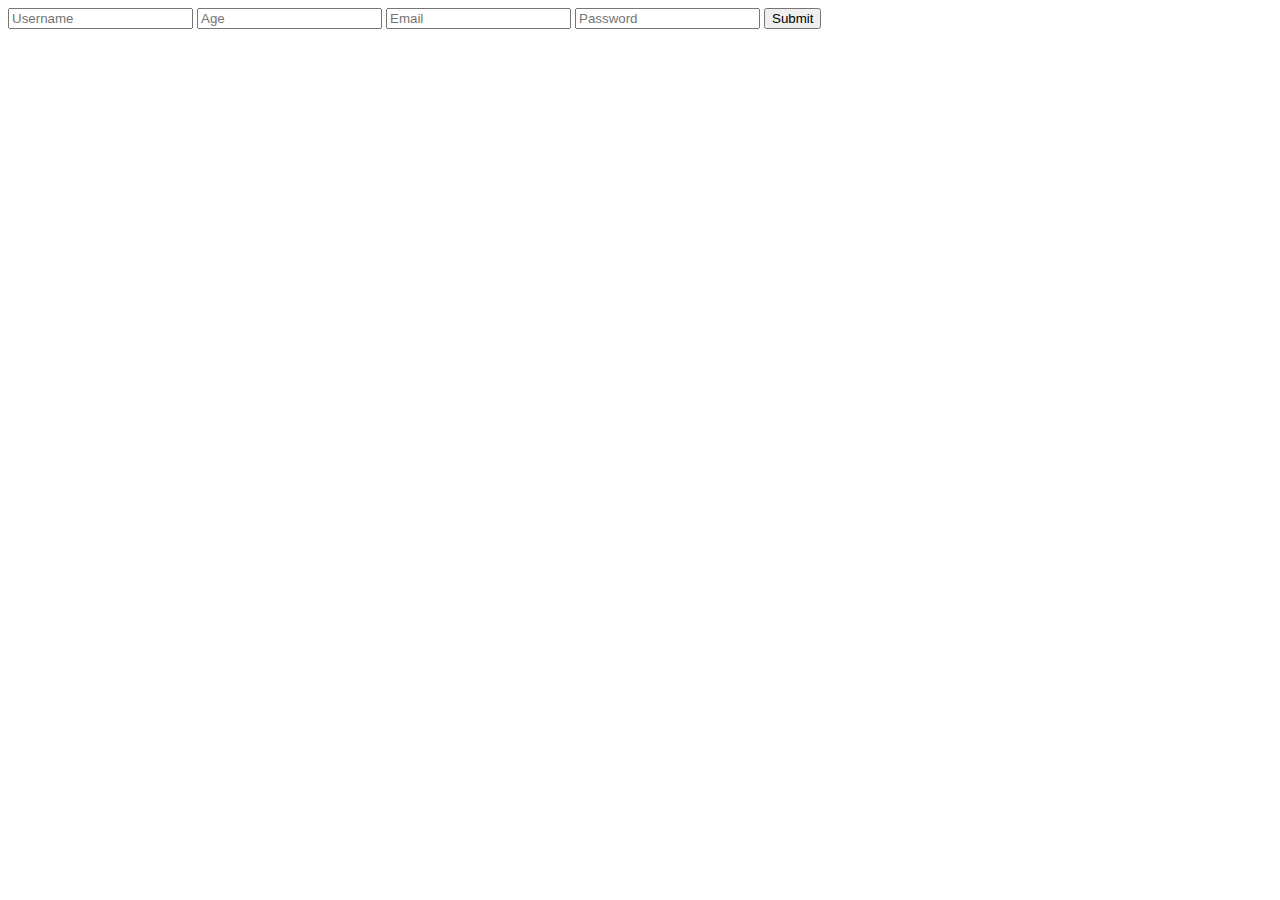
<file: index.html>
<html lang="en">
<head>
    <meta charset="UTF-8">
    <meta name="viewport" content="width=device-width, initial-scale=1.0">
    <title>Document</title>
    <script src="script.js"></script>
</head>
<body>
    <main>
        <section>
            <article>
                <input type="text" id="username" placeholder="Username">
                <input type="text" id="age" placeholder="Age">
                <input type="text" id="email" placeholder="Email">
                <input type="text" id="password" placeholder="Password">
                <button id="submit">Submit</button>
            </article>
        </section>
    </main>
</body>
</html>
</file>
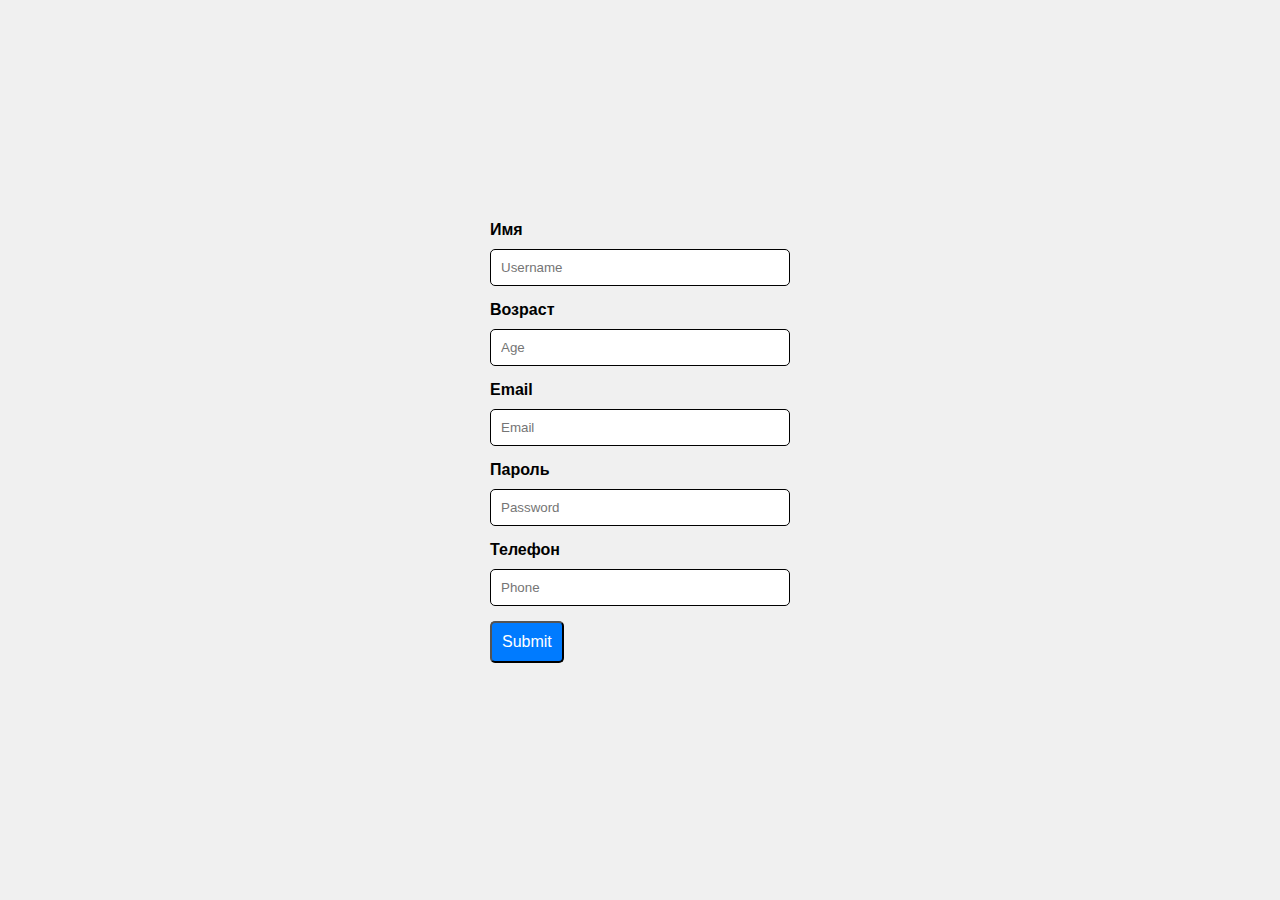
<file: html/index.html>
<html lang="en">
<head>
    <meta charset="UTF-8">
    <meta name="viewport" content="width=device-width, initial-scale=1.0">
    <title>Document</title>
    <link rel="stylesheet" href="../css/style.css">
    <script type="module" src="../js/script.js"></script>
</head>
<body>
    <main>
        <section id="form-container">
            <article id="form-container">
                <form>
                    <label id="label1" for="field">Имя</label>
                    <input type="text" id="username" placeholder="Username">
                    
                    <label id="label2" for="field">Возраст</label>
                    <input type="text" id="age" placeholder="Age">
                    
                    <label id="label3" for="field">Email</label>
                    <input type="text" id="email" placeholder="Email">
                    
                    <label id="label4" for="field">Пароль</label>
                    <input type="text" id="password" placeholder="Password">
                    
                    <label id="label5" for="field">Телефон</label>
                    <input type="text" id="phone" placeholder="Phone">
                    <button id="submit" class="btn">Submit</button>
            </form>
            </article>
            <span id="password-error" class="error"> </span>
            <span id="email-error" class="error"></span>
            <span id="age-error"class="error"></span>
            <span id="username-error" class="error"></span>
            <span id="phone-error" class="error"></span>
        </section>
        <section id="register-complete">
            <article id="register-complete-container">
                <span id="register-complete-text"></span>
                <button id="register-complete-button">Continue</button>
            </article>
        </section>
        <section id="posts">
            <article id="posts-container">
                <span id="info-post-text">Напишите ваш пост</span>
                <input type="text" id="posts-text"></input>
                <button id="post-button">Опубликовать</button>
            </article>
        </section>
    </main>
</body>
</html>
</file>
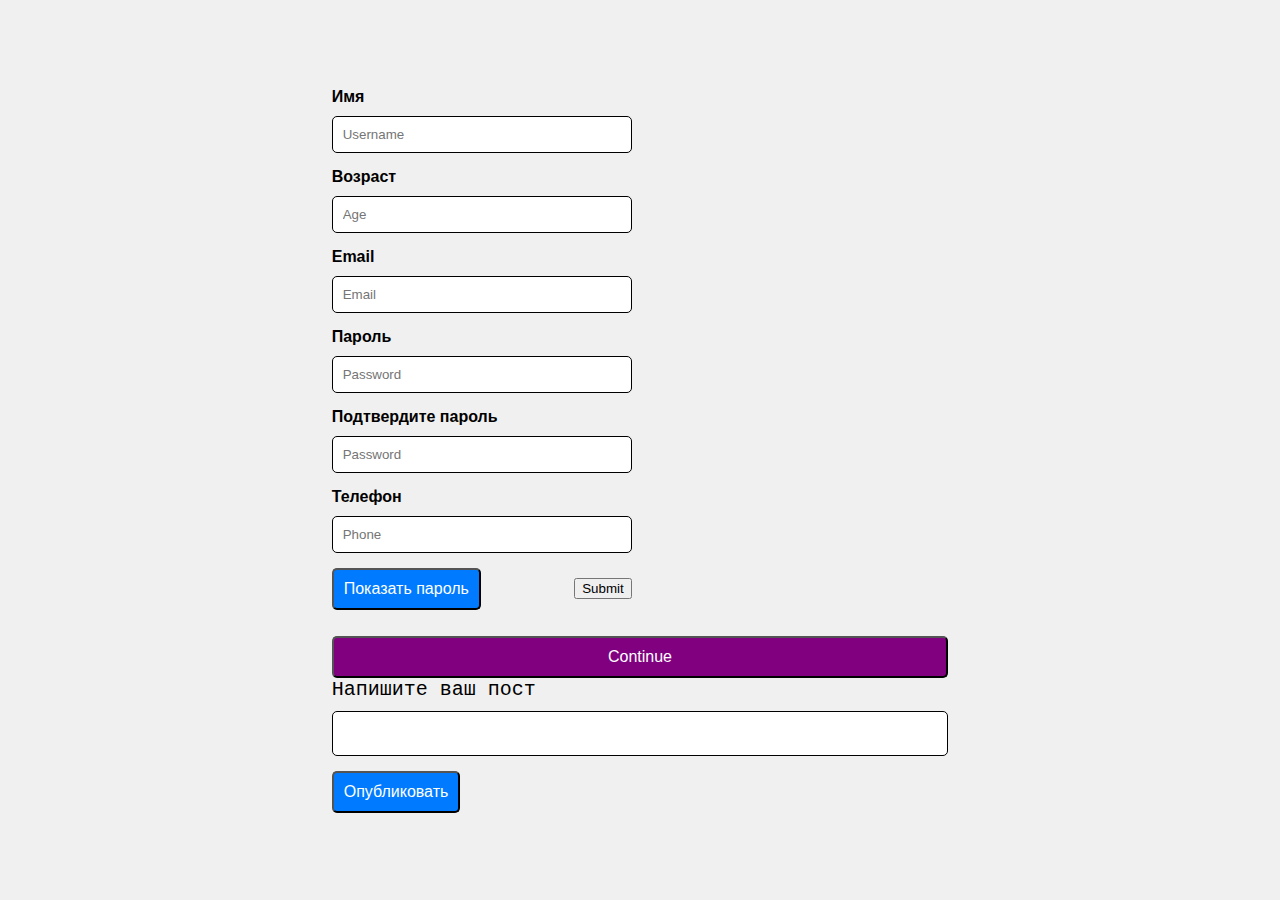
<file: docs/html/index.html>
<html lang="en">
<head>
    <meta charset="UTF-8">
    <meta name="viewport" content="width=device-width, initial-scale=1.0">
    <title>Document</title>
    <link rel="stylesheet" href="../css/style.css">
    <script type="module" src="../js/script.js"></script>
</head>
<body>
    <main>
        <section id="form-container">
            <article id="form-container">
                <form>
                    <label id="label1" for="field">Имя</label>
                    <input type="text" id="username" placeholder="Username">
                    
                    <label id="label2" for="field">Возраст</label>
                    <input type="text" id="age" placeholder="Age">
                    
                    <label id="label3" for="field">Email</label>
                    <input type="text" id="email"  placeholder="Email">
                    
                    <label id="label4" for="field">Пароль</label>
                    
                    <input type="password"    id="password" placeholder="Password">

                    <label id="label5" for="field">Подтвердите пароль</label>
                    <input type="password" id="passwordCheck" placeholder="Password">
                    
                    <label id="label6" for="field">Телефон</label>
                    <input type="text" id="phone" placeholder="Phone">
                    <div class="container">
                    <button id="toggle-password" class="btn-hide-password">Показать пароль</button>
                    <button id="submit" class="btn">Submit</button>
                    </div>
            </form>
            </article>
            <span id="password-error" class="error"> </span>
            <span id="email-error" class="error"></span>
            <span id="age-error"class="error"></span>
            <span id="username-error" class="error"></span>
            <span id="phone-error" class="error"></span>
        </section>
        <section id="register-complete">
            <article id="register-complete-container">
                <span id="register-complete-text"></span>
                <button id="register-complete-button">Continue</button>
            </article>
        </section>
        <section id="posts">
            <article id="posts-container">
                <span id="info-post-text">Напишите ваш пост</span>
                <input type="text" id="posts-text"></input>
                <button id="post-button">Опубликовать</button>
            </article>
        </section>
    </main>
</body>
</html>
</file>
<file: css/style.css>
body {
    font-family: Arial, sans-serif;
    background-color: #f0f0f0;
    display: flex;
    justify-content: center;
    align-items: center;
    height: 100vh;
    margin: 0;
  }
  
  .form-container {
    background-color: #fff;
    padding: 20px;
    border-radius: 10px;
    box-shadow: 0 0 10px rgb(0 0 0 / 10%);
  }
    form {
    width: 300px;
  }
  h2 {
    margin-bottom: 20px;
  }
  label{
    font-weight: bold;
  }
  input{
    padding: 10px;
    margin-top: 10px;
    margin-bottom: 15px;
    border: solid 1px ;
    border-radius: 5px;
    width: 100%;
    box-sizing: border-box
  }
  .btn {
    padding: 10px;
    background-color:#007bff ;
    color: white;
    border-radius: 5px;
    cursor: pointer;
    font-size: 16px;
  }
  
  form .btn:hover {
    background-color: #0056b3;
  }
</file>
<file: docs/css/style.css>
body {
    font-family: Arial, sans-serif;
    background-color: #f0f0f0;
    display: flex;
    justify-content: center;
    align-items: center;
    height: 100vh;
    margin: 0;
  }
  
  .form-container {
    background-color: #fff;
    padding: 20px;
    border-radius: 10px;
    box-shadow: 0 0 10px rgb(0 0 0 / 10%);
  }
    form {
    width: 300px;
  }
  h2 {
    margin-bottom: 20px;
  }
  label{
    font-weight: bold;
  }
  select{
    background-color: #fff;
  }
  input , select{
    padding: 10px;
    margin-top: 10px;
    margin-bottom: 15px;
    border: solid 1px ;
    border-radius: 5px;
    width: 100%;
    box-sizing: border-box
  }
  .btn-register, .btn-login {
    padding: 10px;
    background-color:#007bff ;
    color: white;
    border-radius: 5px;
    cursor: pointer;
    font-size: 16px;
  }


  .btn-switch {
    padding: 10px;
    background-color:#007bff ;
    color: white;
    border-radius: 5px;
    cursor: pointer;
    font-size: 16px;
    width: 100%;
  }
  
  #register-complete-button {
    padding: 10px;
    margin-top: 10px;
    background-color:purple ;
    color: white;
    border-radius: 5px;
    cursor: pointer;
    font-size: 16px;
    width: 100%;
  }
  form .btn:hover {
    background-color: #0056b3;
  }
  .container {
    display: flex;
    align-items: center;
    justify-content: space-between;
  }
  .btn-hide-password {
    padding: 10px;
    background-color:#007bff ;
    color: white;
    border-radius: 5px;
    cursor: pointer;
    font-size: 16px;
  }
  #back-to-register , #post-button{
    padding: 10px;
    background-color:#007bff ;
    color: white;
    border-radius: 5px;
    cursor: pointer;
    font-size: 16px;
  }

  #info-post-text {
    font-family: 'Courier New', Courier, monospace;
    font-size: 20px;
  }

  #posts-text {
    font-family: 'Courier New', Courier, monospace;
    font-size: 20px;
  }

  @media only screen and (max-width: 620px) {
    body {
      font-size: 16px;
    }
    .form-container {
      padding: 15px;
    }
    form {
      width: 250px;
    }
    input, select {
      padding: 8px;
    }
    .btn-register, .btn-login, .btn-switch, .btn-hide-password {
      padding: 8px;
      font-size: 14px;
    }
    #avatar {
      width: 200px;
      height: 200px;
    }
  }
</file>
